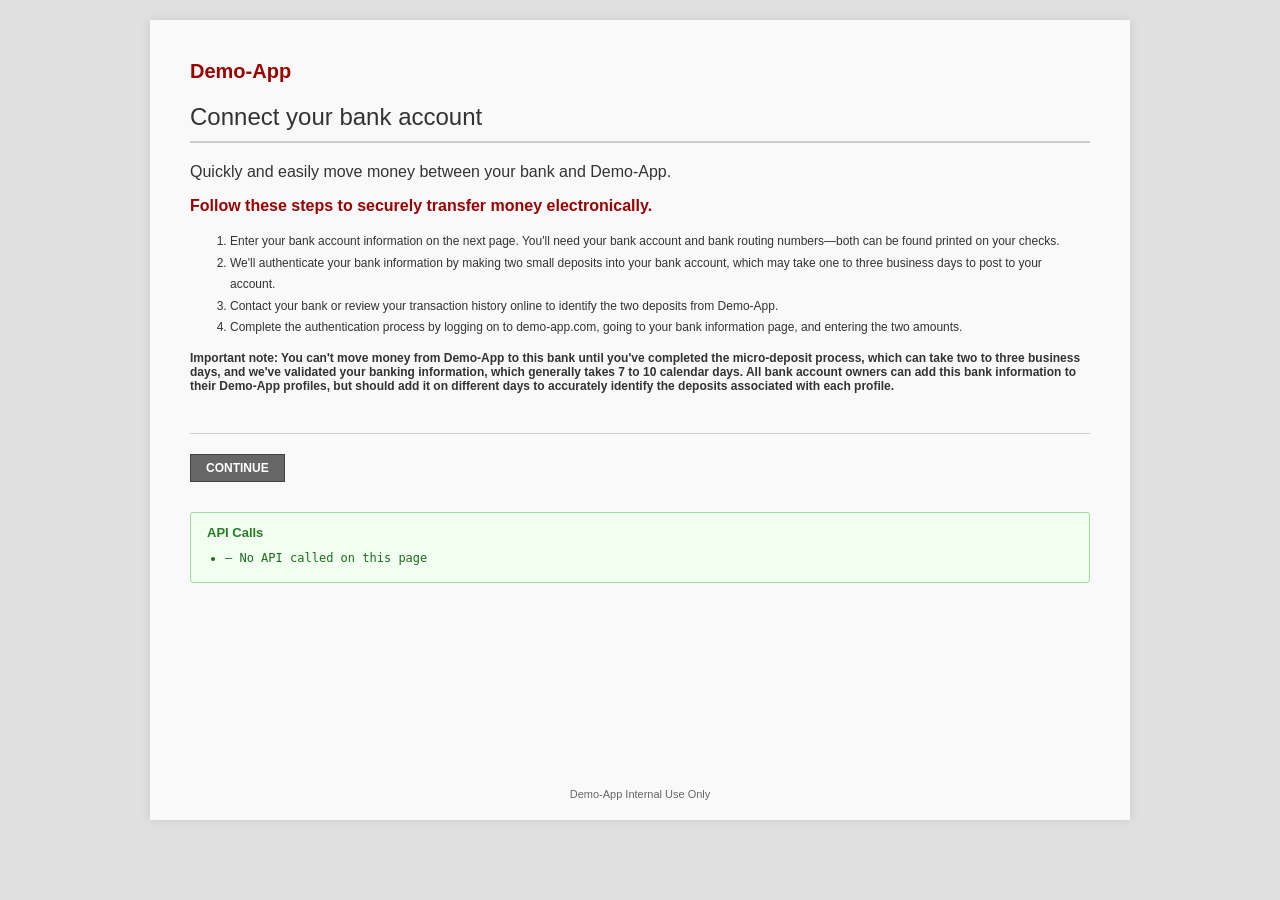
<file: van_1/index.html>
<!DOCTYPE html>
<html lang="en">
<head>
    <meta charset="UTF-8">
    <title>Connect your bank account</title>
    <link rel="stylesheet" href="assets/styles.css">
</head>
<body>
    <div class="container">
        <div class="logo">Demo-App</div>
        
        <h1>Connect your bank account</h1>
        <p>Quickly and easily move money between your bank and Demo-App.</p>
        
        <p class="text-red">Follow these steps to securely transfer money electronically.</p>
        
        <ol class="text-small" style="line-height: 1.8;">
            <li>Enter your bank account information on the next page. You'll need your bank account and bank routing numbers—both can be found printed on your checks.</li>
            <li>We'll authenticate your bank information by making two small deposits into your bank account, which may take one to three business days to post to your account.</li>
            <li>Contact your bank or review your transaction history online to identify the two deposits from Demo-App.</li>
            <li>Complete the authentication process by logging on to demo-app.com, going to your bank information page, and entering the two amounts.</li>
        </ol>

        <p class="text-small text-bold">
            Important note: You can't move money from Demo-App to this bank until you've completed the micro-deposit process, which can take two to three business days, and we've validated your banking information, which generally takes 7 to 10 calendar days. All bank account owners can add this bank information to their Demo-App profiles, but should add it on different days to accurately identify the deposits associated with each profile.
        </p>

        <div class="action-buttons">
            <div class="right-btns">
                <a href="add-bank.html" class="btn">CONTINUE</a>
            </div>
        </div>

        <div class="footer-note">Demo-App Internal Use Only</div>

        <div id="api-log">
            <h3>API Calls</h3>
            <ul id="api-log-list"></ul>
        </div>
    </div>

    <script>
        function logApi(method, path) {
            const li = document.createElement('li');
            li.textContent = method + ' ' + path;
            document.getElementById('api-log-list').appendChild(li);
        }
        // No API call on this landing page
        logApi('—', 'No API called on this page');
    </script>
</body>
</html>
</file>
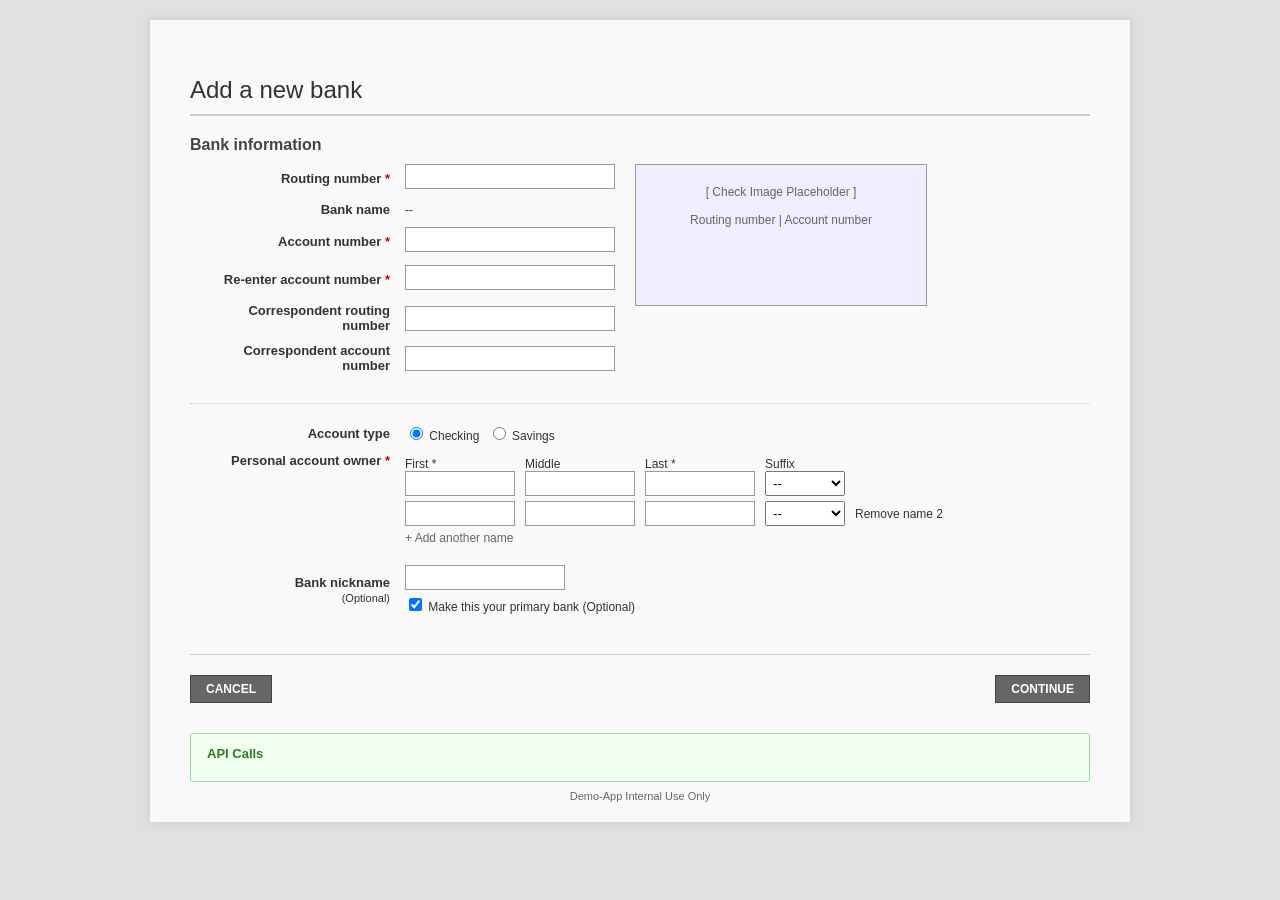
<file: van_1/add-bank.html>
<!DOCTYPE html>
<html lang="en">
<head>
    <meta charset="UTF-8">
    <title>Add a new bank</title>
    <link rel="stylesheet" href="assets/styles.css">
    <style>
        .error { color: #c00; font-size: 11px; margin-top: 3px; }
        input.invalid { border: 1px solid #c00 !important; }
        .form-label .required { color: #c00; }
    </style>
</head>
<body>
    <div class="container">
        <h1>Add a new bank</h1>
        <h2>Bank information</h2>
        
        <div class="flex-row">
            <div>
                <div class="form-group">
                    <div class="form-label">Routing number <span class="required">*</span></div>
                    <div class="form-input">
                        <input type="text" id="routingNumber">
                        <div class="error" id="err-routing"></div>
                    </div>
                </div>
                <div class="form-group">
                    <div class="form-label">Bank name</div>
                    <div class="form-input" id="bankName" style="font-size:12px;">--</div>
                </div>
                <div class="form-group">
                    <div class="form-label">Account number <span class="required">*</span></div>
                    <div class="form-input">
                        <input type="text" id="accountNumber">
                        <div class="error" id="err-account"></div>
                    </div>
                </div>
                <div class="form-group">
                    <div class="form-label">Re-enter account number <span class="required">*</span></div>
                    <div class="form-input">
                        <input type="text" id="reAccountNumber">
                        <div class="error" id="err-reaccount"></div>
                    </div>
                </div>
                
                <div class="form-input" style="margin-left: 50px; margin-top: 10px;">
                    <div class="form-group">
                        <div class="form-label" style="width: 150px;">Correspondent routing number</div>
                        <div class="form-input"><input type="text" id="correspondentRoutingNumber" readonly></div>
                    </div>
                    <div class="form-group">
                        <div class="form-label" style="width: 150px;">Correspondent account number</div>
                        <div class="form-input"><input type="text" id="correspondentAccountNumber" readonly></div>
                    </div>
                </div>
            </div>
            
            <div class="check-image-placeholder">[ Check Image Placeholder ]<br><br>
                Routing number | Account number
            </div>
        </div>

        <hr style="border: 0; border-top: 1px dotted #ccc; margin: 20px 0;">

        <div class="form-group">
            <div class="form-label">Account type</div>
            <div class="form-input text-small">
                <input type="radio" name="acc_type" value="checking" checked> Checking 
                <input type="radio" name="acc_type" value="savings" style="margin-left: 10px;"> Savings
            </div>
        </div>

        <div class="form-group" style="align-items: flex-start;">
            <div class="form-label">Personal account owner <span class="required">*</span></div>
            <div class="form-input text-small">
                <div id="err-owner" class="error" style="margin-bottom:4px;"></div>
                <div style="display: flex; gap: 10px; margin-bottom: 5px;">
                    <div><label>First <span class="required">*</span></label><br><input type="text" id="ownerFirst" style="width:100px;"></div>
                    <div><label>Middle</label><br><input type="text" style="width:100px;"></div>
                    <div><label>Last <span class="required">*</span></label><br><input type="text" id="ownerLast" style="width:100px;"></div>
                    <div><label>Suffix</label><br>
                        <select style="width:80px; padding:3px;">
                            <option value="">--</option>
                            <option>Mr.</option>
                            <option>Mrs.</option>
                            <option>Ms.</option>
                            <option>Miss</option>
                            <option>Dr.</option>
                            <option>Prof.</option>
                            <option>Jr.</option>
                            <option>Sr.</option>
                            <option>II</option>
                            <option>III</option>
                        </select>
                    </div>
                </div>
                <div style="display: flex; gap: 10px; margin-bottom: 5px;">
                    <input type="text" style="width:100px;">
                    <input type="text" style="width:100px;">
                    <input type="text" style="width:100px;">
                    <select style="width:80px; padding:3px;">
                        <option value="">--</option>
                        <option>Mr.</option>
                        <option>Mrs.</option>
                        <option>Ms.</option>
                        <option>Miss</option>
                        <option>Dr.</option>
                        <option>Prof.</option>
                        <option>Jr.</option>
                        <option>Sr.</option>
                        <option>II</option>
                        <option>III</option>
                    </select>
                    <span style="align-self: center;">Remove name 2</span>
                </div>
                <div style="color: #666; margin-top: 5px;">+ Add another name</div>
            </div>
        </div>

        <div class="form-group" style="margin-top: 20px;">
            <div class="form-label">Bank nickname<br><span style="font-weight:normal; font-size:11px;">(Optional)</span></div>
            <div class="form-input">
                <input type="text" style="width:150px;">
                <div style="margin-top: 5px; font-size: 12px;">
                    <input type="checkbox" checked> Make this your primary bank (Optional)
                </div>
            </div>
        </div>

        <div class="action-buttons">
            <a href="index.html" class="btn">CANCEL</a>
            <div class="right-btns">
                <a href="authorize.html" class="btn" onclick="callCreateDraft(event)">CONTINUE</a>
            </div>
        </div>

        <div class="footer-note">Demo-App Internal Use Only</div>

        <div id="api-log">
            <h3>API Calls</h3>
            <ul id="api-log-list"></ul>
        </div>
    </div>

    <script>
        function logApi(method, path) {
            const li = document.createElement('li');
            li.textContent = method + ' ' + path;
            document.getElementById('api-log-list').appendChild(li);
        }

        // Live routing number lookup
        document.getElementById('routingNumber').addEventListener('blur', function() {
            const val = this.value.trim();
            if (val.length === 9) {
                fetch('/routing-lookup?routingNumber=' + val)
                    .then(r => r.json())
                    .then(data => {
                        document.getElementById('bankName').textContent = data.bankName || 'Not found';
                        document.getElementById('correspondentRoutingNumber').value = data.correspondentRoutingNumber || '';
                        document.getElementById('correspondentAccountNumber').value = data.correspondentAccountNumber || '';
                    })
                    .catch(() => {});
            }
        });

        function validate() {
            let valid = true;

            const routing = document.getElementById('routingNumber').value.trim();
            const errRouting = document.getElementById('err-routing');
            if (!routing) {
                errRouting.textContent = 'Routing number is required.';
                document.getElementById('routingNumber').classList.add('invalid');
                valid = false;
            } else if (!/^\d{9}$/.test(routing)) {
                errRouting.textContent = 'Must be exactly 9 digits.';
                document.getElementById('routingNumber').classList.add('invalid');
                valid = false;
            } else {
                errRouting.textContent = '';
                document.getElementById('routingNumber').classList.remove('invalid');
            }

            const acct = document.getElementById('accountNumber').value.trim();
            const errAcct = document.getElementById('err-account');
            if (!acct) {
                errAcct.textContent = 'Account number is required.';
                document.getElementById('accountNumber').classList.add('invalid');
                valid = false;
            } else {
                errAcct.textContent = '';
                document.getElementById('accountNumber').classList.remove('invalid');
            }

            const reAcct = document.getElementById('reAccountNumber').value.trim();
            const errReAcct = document.getElementById('err-reaccount');
            if (!reAcct) {
                errReAcct.textContent = 'Please re-enter account number.';
                document.getElementById('reAccountNumber').classList.add('invalid');
                valid = false;
            } else if (reAcct !== acct) {
                errReAcct.textContent = 'Account numbers do not match.';
                document.getElementById('reAccountNumber').classList.add('invalid');
                valid = false;
            } else {
                errReAcct.textContent = '';
                document.getElementById('reAccountNumber').classList.remove('invalid');
            }

            const firstName = document.getElementById('ownerFirst').value.trim();
            const lastName = document.getElementById('ownerLast').value.trim();
            const errOwner = document.getElementById('err-owner');
            if (!firstName || !lastName) {
                errOwner.textContent = 'Owner first and last name are required.';
                if (!firstName) document.getElementById('ownerFirst').classList.add('invalid');
                if (!lastName) document.getElementById('ownerLast').classList.add('invalid');
                valid = false;
            } else {
                errOwner.textContent = '';
                document.getElementById('ownerFirst').classList.remove('invalid');
                document.getElementById('ownerLast').classList.remove('invalid');
            }

            return valid;
        }

        function callCreateDraft(e) {
            e.preventDefault();
            if (!validate()) return;

            const routing = document.getElementById('routingNumber').value.trim();
            const acct = document.getElementById('accountNumber').value.trim();
            const accType = document.querySelector('input[name=acc_type]:checked').value === 'savings' ? 'SAVINGS' : 'CHECKING';
            const firstName = document.getElementById('ownerFirst').value.trim();
            const lastName = document.getElementById('ownerLast').value.trim();

            logApi('POST', '/bff/bank-connections/draft');
            const corrRouting = document.getElementById('correspondentRoutingNumber').value.trim();
            const corrAccount = document.getElementById('correspondentAccountNumber').value.trim();
            fetch('/bff/bank-connections/draft', {
                method: 'POST',
                headers: { 'Content-Type': 'application/json' },
                body: JSON.stringify({
                    routingNumber: routing,
                    accountNumber: acct,
                    accountType: accType,
                    owners: [{ firstName, lastName }],
                    ...(corrRouting && { correspondentRoutingNumber: corrRouting }),
                    ...(corrAccount && { correspondentAccountNumber: corrAccount })
                })
            })
            .then(r => r.json())
            .then(data => {
                logApi('\u2713 Response', JSON.stringify(data));
                sessionStorage.setItem('draftId', data.draftId);
                window.location.href = 'authorize.html';
            })
            .catch(() => window.location.href = 'authorize.html');
        }
    </script>
</body>
</html>
</file>
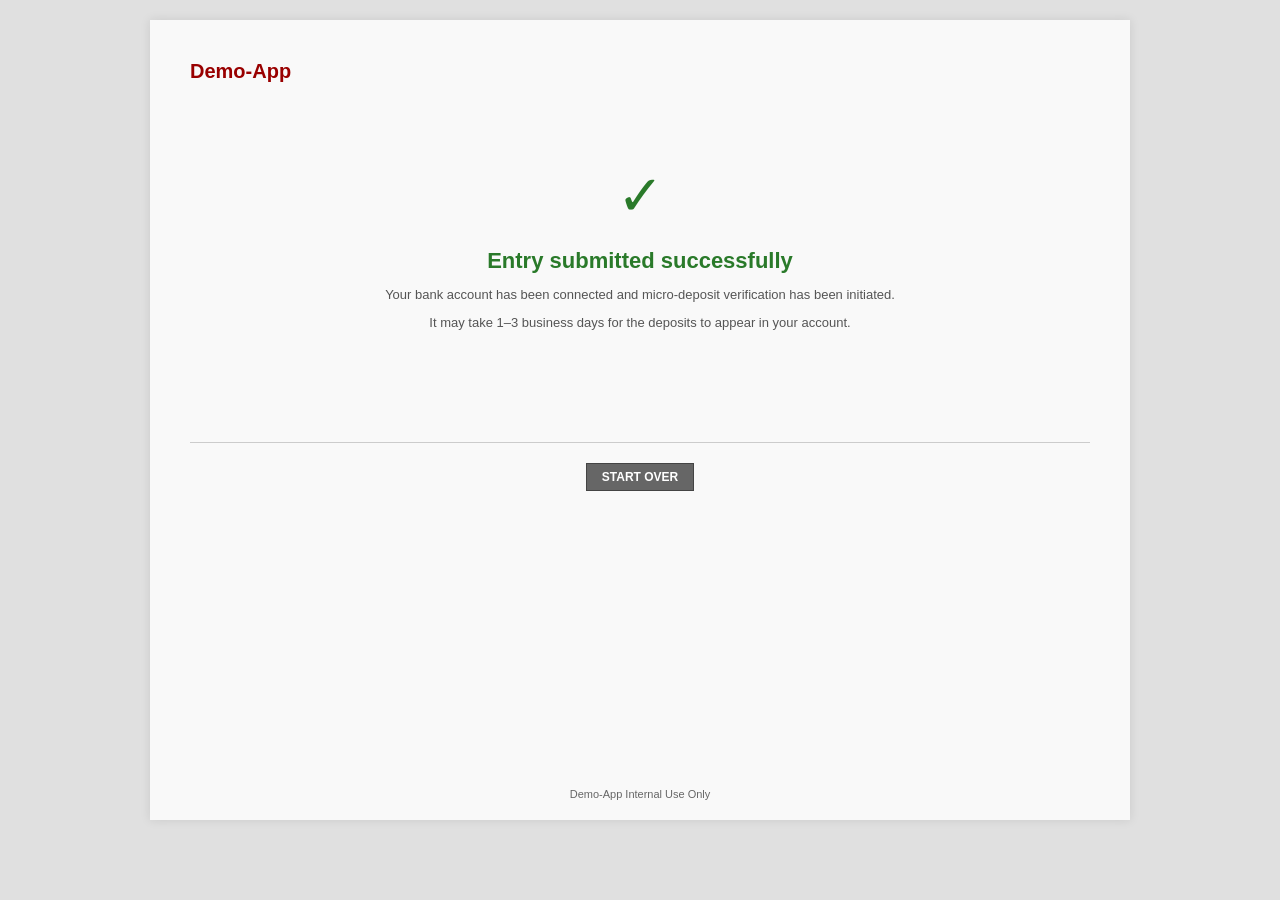
<file: van_1/success.html>
<!DOCTYPE html>
<html lang="en">
<head>
    <meta charset="UTF-8">
    <title>Submission Successful</title>
    <link rel="stylesheet" href="assets/styles.css">
    <style>
        .success-box {
            text-align: center;
            padding: 60px 20px;
        }
        .success-icon {
            font-size: 56px;
            color: #2a7a2a;
        }
        .success-title {
            font-size: 22px;
            color: #2a7a2a;
            margin: 20px 0 10px;
            font-weight: bold;
        }
        .success-sub {
            font-size: 13px;
            color: #555;
            margin-bottom: 6px;
        }
        .bc-id {
            font-size: 12px;
            color: #888;
            font-family: monospace;
        }
    </style>
</head>
<body>
    <div class="container">
        <div class="logo">Demo-App</div>

        <div class="success-box">
            <div class="success-icon">&#10003;</div>
            <div class="success-title">Entry submitted successfully</div>
            <p class="success-sub">Your bank account has been connected and micro-deposit verification has been initiated.</p>
            <p class="success-sub">It may take 1–3 business days for the deposits to appear in your account.</p>
            <p class="bc-id" id="bc-ref"></p>
        </div>

        <div class="action-buttons" style="justify-content: center;">
            <a href="index.html" class="btn">START OVER</a>
        </div>

        <div class="footer-note">Demo-App Internal Use Only</div>
    </div>

    <script>
        const bcId = sessionStorage.getItem('bankConnectionId');
        if (bcId) {
            document.getElementById('bc-ref').textContent = 'Bank Connection ID: ' + bcId;
        }
        sessionStorage.clear();
    </script>
</body>
</html>
</file>
<file: van_1/assets/styles.css>
/* assets/styles.css */
body {
    font-family: Arial, sans-serif;
    background-color: #e0e0e0;
    margin: 0;
    padding: 20px;
    color: #333;
}

.container {
    background-color: #f9f9f9;
    max-width: 900px;
    margin: 0 auto;
    padding: 40px;
    box-shadow: 0 0 10px rgba(0,0,0,0.1);
    min-height: 80vh;
    position: relative;
}

h1 {
    font-size: 24px;
    font-weight: normal;
    border-bottom: 2px solid #ccc;
    padding-bottom: 10px;
    margin-bottom: 20px;
}

h2 {
    font-size: 16px;
    color: #444;
    margin-top: 20px;
    margin-bottom: 10px;
}

.logo {
    color: #900;
    font-weight: bold;
    font-size: 20px;
    margin-bottom: 20px;
}

.text-red { color: #900; font-weight: bold; }
.text-bold { font-weight: bold; }
.text-small { font-size: 12px; }

.info-box {
    background-color: #e6efe6;
    border: 1px solid #c3d9c3;
    padding: 15px;
    margin: 20px 0;
    font-size: 13px;
}

.info-box ol { margin-bottom: 0; }

.form-group {
    display: flex;
    margin-bottom: 10px;
    align-items: center;
}

.form-label {
    width: 200px;
    text-align: right;
    margin-right: 15px;
    font-size: 13px;
    font-weight: bold;
}

.form-input input[type="text"] {
    padding: 4px;
    border: 1px solid #999;
    width: 200px;
}

.form-input.disabled { background-color: #d8d8d8; padding: 10px; }

.check-image-placeholder {
    border: 1px solid #999;
    background-color: #eef;
    padding: 20px;
    text-align: center;
    font-size: 12px;
    color: #666;
    margin-left: 20px;
    width: 250px;
    height: 100px;
}

.flex-row { display: flex; align-items: flex-start; }

.data-table {
    width: 100%;
    border-collapse: collapse;
    margin-bottom: 20px;
    font-size: 13px;
}

.data-table th, .data-table td {
    padding: 6px 10px;
    text-align: left;
}
.data-table th { width: 200px; }

.bordered-section {
    border: 1px solid #ccc;
    padding: 15px;
    margin-bottom: 20px;
    background-color: #fff;
}

.bordered-section-header {
    background-color: #e0e0e0;
    padding: 5px 10px;
    font-weight: bold;
    font-size: 13px;
    margin: -15px -15px 15px -15px;
    border-bottom: 1px solid #ccc;
}

.action-buttons {
    display: flex;
    justify-content: space-between;
    margin-top: 40px;
    border-top: 1px solid #ccc;
    padding-top: 20px;
}

.action-buttons .right-btns {
    display: flex;
    gap: 10px;
}

.btn {
    background-color: #666;
    color: white;
    padding: 6px 15px;
    text-decoration: none;
    font-size: 12px;
    font-weight: bold;
    border: 1px solid #444;
    cursor: pointer;
}

.btn:hover { background-color: #555; }

.footer-note {
    text-align: center;
    font-size: 11px;
    color: #666;
    position: absolute;
    bottom: 20px;
    width: calc(100% - 80px);
}

/* API hit log panel */
#api-log {
    margin-top: 30px;
    border: 1px solid #a3d9a3;
    background-color: #f0fff0;
    padding: 12px 16px;
    font-size: 12px;
    border-radius: 3px;
}

#api-log h3 {
    margin: 0 0 8px 0;
    font-size: 13px;
    color: #2a7a2a;
    font-weight: bold;
}

#api-log ul {
    margin: 0;
    padding-left: 18px;
    list-style: disc;
}

#api-log ul li {
    color: #1e6b1e;
    font-family: monospace;
    line-height: 1.8;
}
</file>
